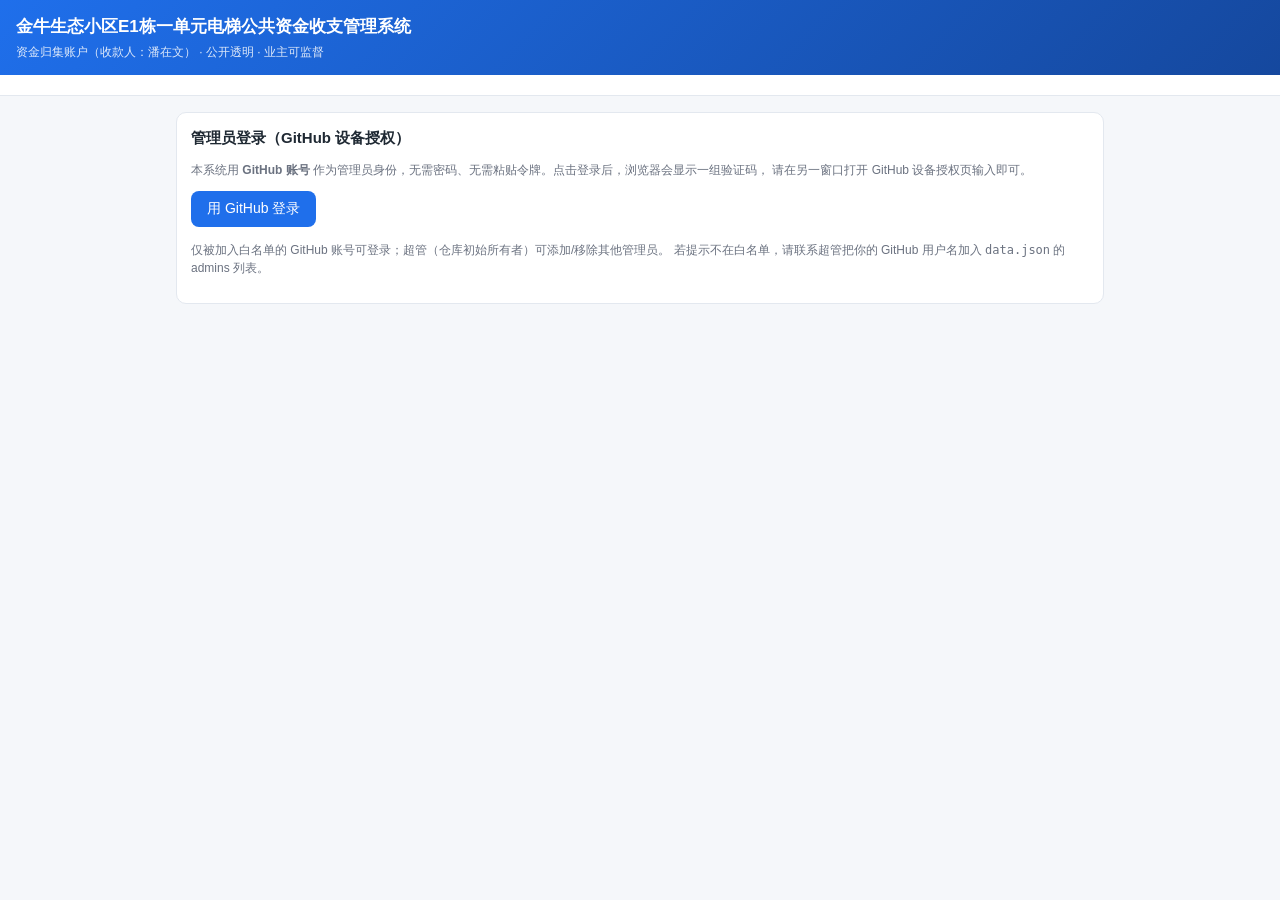
<file: admin.html>
<!DOCTYPE html>
<html lang="zh-CN">
<head>
<meta charset="utf-8">
<meta name="viewport" content="width=device-width, initial-scale=1">
<title>管理后台 - E1栋电梯公共资金收支管理系统</title>
<link rel="stylesheet" href="assets/style.css">
<script src="assets/config.js"></script>
</head>
<body>
<header>
  <h1>金牛生态小区E1栋一单元电梯公共资金收支管理系统</h1>
  <div class="sub">资金归集账户（收款人：潘在文） · 公开透明 · 业主可监督</div>
</header>
<nav class="nav" id="adminNav"></nav>
<div id="flash" class="flash hidden"></div>
<div class="wrap">

  <!-- 登录视图 -->
  <div class="panel" id="loginView">
    <h2>管理员登录（GitHub 设备授权）</h2>
    <p class="muted">本系统用 <b>GitHub 账号</b> 作为管理员身份，无需密码、无需粘贴令牌。点击登录后，浏览器会显示一组验证码，
      请在另一窗口打开 GitHub 设备授权页输入即可。</p>
    <div style="margin-top:12px"><button id="btnLogin">用 GitHub 登录</button></div>

    <div id="devBox" class="dev-box hidden">
      <div class="dev-step">① 打开 <a id="devLink" href="https://github.com/login/device" target="_blank" rel="noopener">GitHub 设备授权页</a></div>
      <div class="dev-step">② 输入以下验证码（区分大小写）：</div>
      <div class="dev-code" id="devCode">——</div>
      <div class="dev-step">授权地址：<code id="devUri">https://github.com/login/device</code></div>
      <div class="dev-step muted">授权成功后将自动登录，请勿关闭本页面。</div>
    </div>

    <p class="muted" style="margin-top:14px">仅被加入白名单的 GitHub 账号可登录；超管（仓库初始所有者）可添加/移除其他管理员。
      若提示不在白名单，请联系超管把你的 GitHub 用户名加入 <code>data.json</code> 的 admins 列表。</p>
  </div>

  <!-- 后台视图 -->
  <div id="dashView" class="hidden">

    <div id="panelMain">
      <div class="cards">
        <div class="card"><div class="k">总收入</div><div class="v inc" id="cInc">¥0.00</div></div>
        <div class="card"><div class="k">总支出</div><div class="v exp" id="cExp">¥0.00</div></div>
        <div class="card"><div class="k">账户余额</div><div class="v bal" id="cBal">¥0.00</div></div>
      </div>

      <div class="panel">
        <h2>录入资金记录</h2>
        <form id="aForm" onsubmit="return false">
          <div class="row">
            <div><label>日期</label><input type="date" id="aDate"></div>
            <div><label>类型</label>
              <select id="aType"><option value="income">收入</option><option value="expense">支出</option></select>
            </div>
            <div><label>金额（元）</label><input type="number" id="aAmt" step="0.01" min="0.01"></div>
          </div>
          <label>事项说明</label><input id="aDesc" placeholder="如：支付电梯公司第二期进度款">
          <label>经办人</label><input id="aHandler" placeholder="如：潘在文">
          <label>佐证附件（必填，≤5MB：png/jpg/pdf 等；图片将自动压缩以便同步）</label>
          <input type="file" id="aAtt" accept="image/*,application/pdf">
          <div style="margin-top:12px"><button id="btnAdd">保存记录</button></div>
        </form>
      </div>

      <div class="panel">
        <h2>我录入的记录</h2>
        <div class="table-scroll">
          <table>
            <thead><tr><th>日期</th><th>类型</th><th>金额</th><th>事项说明</th><th>经办人</th><th>操作</th></tr></thead>
            <tbody id="ownTb"></tbody>
          </table>
        </div>
      </div>
    </div>

    <!-- 超管：管理员管理 -->
    <div id="panelUsers" class="panel hidden">
      <h2>管理员管理（仅超管可操作）</h2>
      <form id="nuForm" onsubmit="return false" class="row" style="margin-bottom:12px">
        <div style="flex:2;min-width:160px"><label>新增管理员 GitHub 用户名</label><input id="nu" placeholder="如 anotheruser"></div>
        <div style="display:flex;align-items:flex-end"><button id="btnAddUser">添加管理员</button></div>
      </form>
      <div class="table-scroll">
        <table>
          <thead><tr><th>GitHub 账号</th><th>角色</th><th>操作</th></tr></thead>
          <tbody id="userTb"></tbody>
        </table>
      </div>
    </div>

    <!-- 超管：操作日志 -->
    <div id="panelLogs" class="panel hidden">
      <h2>操作日志（审计留痕）</h2>
      <div class="table-scroll">
        <table>
          <thead><tr><th>时间</th><th>操作人</th><th>动作</th><th>对象</th><th>详情</th></tr></thead>
          <tbody id="logTb"></tbody>
        </table>
      </div>
    </div>

  </div>
</div>

<!-- 编辑记录弹窗 -->
<div id="editModal" class="modal-bg hidden">
  <div class="modal">
    <h3>修改记录</h3>
    <input type="hidden" id="eId"><input type="hidden" id="eOld">
    <label>日期</label><input type="date" id="eDate">
    <label>类型</label><select id="eType"><option value="income">收入</option><option value="expense">支出</option></select>
    <label>金额（元）</label><input type="number" id="eAmt" step="0.01" min="0.01">
    <label>事项说明</label><input id="eDesc">
    <label>经办人</label><input id="eHandler">
    <label>更换佐证附件（留空则保留原附件；取消勾选"保留"则删除附件）</label>
    <input type="file" id="eAtt" accept="image/*,application/pdf">
    <label style="display:flex;align-items:center;gap:6px"><input type="checkbox" id="eKeep" checked style="width:auto"> 保留原附件</label>
    <div style="margin-top:12px;display:flex;gap:10px">
      <button id="btnEdit">保存</button>
      <button class="ghost" id="btnCancelEdit">取消</button>
    </div>
  </div>
</div>

<script src="assets/github.js"></script>
<script src="assets/store.js"></script>
<script src="assets/admin.js"></script>
</body>
</html>
</file>
<file: assets/style.css>
:root{
  --blue:#1f6feb; --green:#1a9d5a; --red:#d23b3b; --bg:#f5f7fa;
  --card:#fff; --line:#e3e8ef; --text:#1f2933; --muted:#6b7280; --warn:#9a5b00;
}
*{box-sizing:border-box}
body{margin:0;font-family:-apple-system,BlinkMacSystemFont,"Segoe UI","Microsoft YaHei",sans-serif;
     background:var(--bg);color:var(--text);font-size:15px;line-height:1.5}
header{background:linear-gradient(135deg,#1f6feb,#15489e);color:#fff;padding:14px 16px}
header h1{font-size:17px;margin:0;font-weight:600}
header .sub{font-size:12px;opacity:.85;margin-top:3px}
.nav{display:flex;flex-wrap:wrap;gap:8px;padding:10px 16px;background:#fff;border-bottom:1px solid var(--line)}
.nav a,.nav span{font-size:13px;text-decoration:none;color:var(--blue);padding:4px 8px;border-radius:6px}
.nav .me{color:var(--muted);margin-left:auto}
.banner{background:#fff8e1;border-bottom:1px solid #f2e3b3;color:#8a6100;font-size:13px;padding:10px 16px}
.banner b{color:#8a6100}
.banner code,.dev-step code{background:#fff;border:1px solid #e7d9a8;border-radius:5px;padding:1px 6px;font-size:12px;color:#7a5600}
.wrap{max-width:960px;margin:0 auto;padding:16px}
.cards{display:grid;grid-template-columns:repeat(3,1fr);gap:10px;margin-bottom:16px}
.card{background:var(--card);border:1px solid var(--line);border-radius:10px;padding:14px;text-align:center}
.card .k{font-size:12px;color:var(--muted)}
.card .v{font-size:20px;font-weight:700;margin-top:4px}
.v.inc{color:var(--green)} .v.exp{color:var(--red)} .v.bal{color:var(--blue)}
.panel{background:var(--card);border:1px solid var(--line);border-radius:10px;padding:14px;margin-bottom:16px}
.panel h2{font-size:15px;margin:0 0 12px}
table{width:100%;border-collapse:collapse;font-size:13px}
th,td{padding:8px 6px;border-bottom:1px solid var(--line);text-align:left;vertical-align:top}
th{color:var(--muted);font-weight:600;background:#fafbfc;white-space:nowrap}
td.amt{font-variant-numeric:tabular-nums;white-space:nowrap;font-weight:600}
.tag{display:inline-block;padding:1px 8px;border-radius:10px;font-size:12px;white-space:nowrap}
.tag.income{background:#e6f7ee;color:var(--green)}
.tag.expense{background:#fdeaea;color:var(--red)}
form label{display:block;font-size:13px;color:var(--muted);margin:10px 0 4px}
input,select,textarea{width:100%;padding:9px 10px;border:1px solid var(--line);border-radius:8px;font-size:14px;
     font-family:inherit;background:#fff;color:var(--text)}
textarea{resize:vertical;min-height:60px}
.row{display:flex;gap:10px;flex-wrap:wrap}
.row > div{flex:1;min-width:140px}
button,.btn{cursor:pointer;border:none;border-radius:8px;padding:9px 16px;font-size:14px;
     background:var(--blue);color:#fff;text-decoration:none;display:inline-block}
button.ghost{background:#eef1f5;color:var(--text)}
button.danger{background:var(--red)}
button.sm{padding:5px 10px;font-size:12px}
.flash{padding:10px 12px;border-radius:8px;margin-bottom:12px;font-size:13px}
.flash.ok{background:#e6f7ee;color:#14794a}
.flash.warn{background:#fff4e5;color:var(--warn)}
.muted{color:var(--muted);font-size:12px}
.table-scroll{overflow-x:auto}
.att-link{color:var(--blue);text-decoration:none;font-size:12px;cursor:pointer}
.att-none{color:var(--muted);font-size:12px}
.hidden{display:none!important}
.dev-box{background:#eef4ff;border:1px solid #cfe0ff;border-radius:10px;padding:14px;margin-top:14px}
.dev-step{font-size:13px;margin:6px 0}
.dev-step a{color:var(--blue)}
.dev-code{font-size:26px;font-weight:700;letter-spacing:3px;color:var(--blue);background:#fff;border:2px dashed #9ec1ff;border-radius:8px;padding:10px 14px;display:inline-block;margin:4px 0}
.modal-bg{position:fixed;inset:0;background:rgba(0,0,0,.4);display:flex;align-items:center;justify-content:center;padding:16px;z-index:50}
.modal{background:#fff;border-radius:10px;padding:18px;width:100%;max-width:480px;max-height:90vh;overflow:auto}
.modal h3{margin:0 0 10px}
@media(max-width:560px){
  .cards{grid-template-columns:1fr}
  header h1{font-size:15px}
  th,td{padding:6px 4px;font-size:12px}
}
</file>
